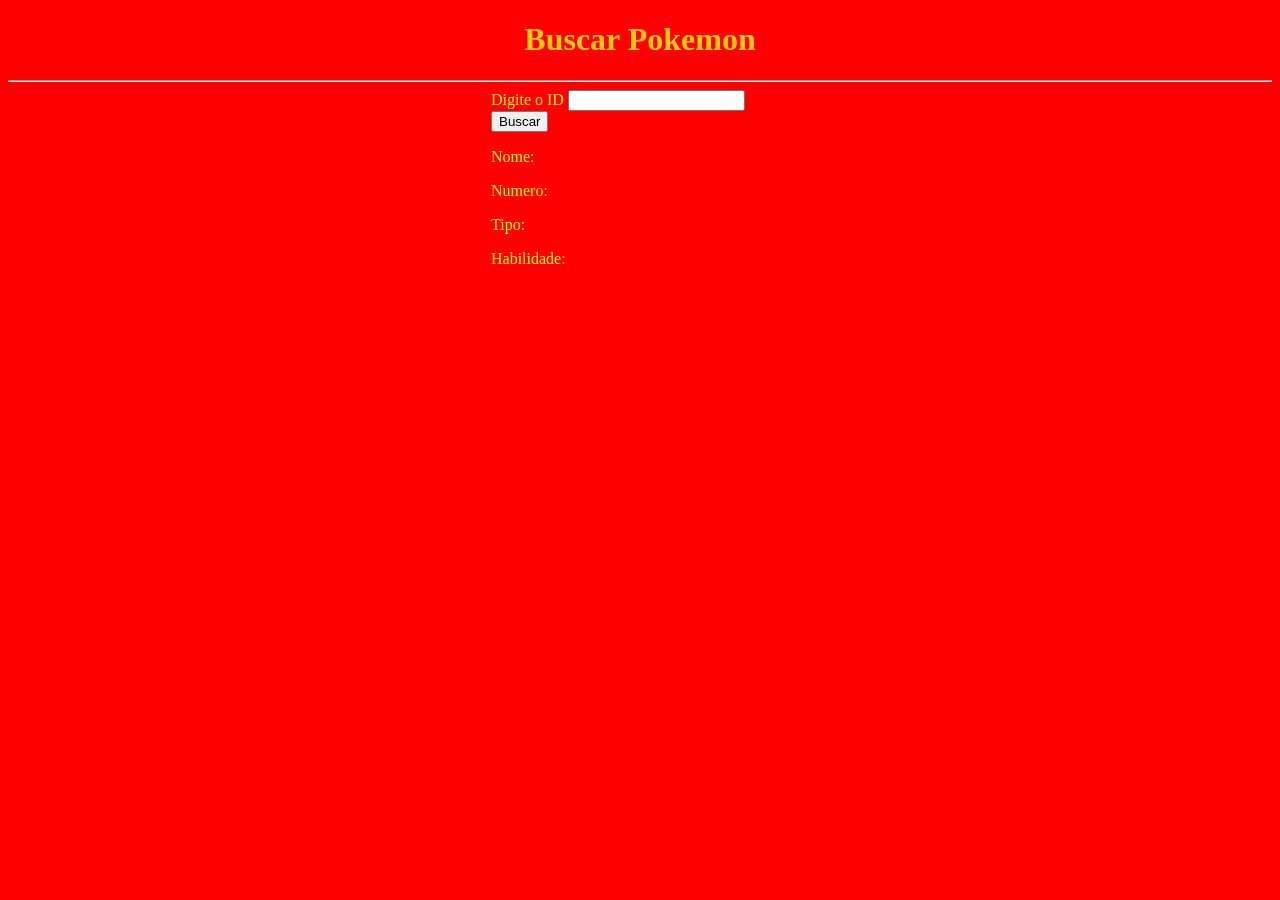
<file: back-end/index.html>
<!DOCTYPE html>
<html lang="en">
<head>
    <meta charset="UTF-8">
    <meta name="viewport" content="width=device-width, initial-scale=1.0">
    <title>Document</title>
    <link rel="stylesheet" href="style.css">
</head>
<body>
    
    <h1>Buscar Pokemon</h1>
    <hr>
    <div class="container">
    <div>
    <label for="buscar">Digite o ID</label>
    <input type="number" id="idUser">

    <button onclick="buscarUser()">Buscar</button>

    <p></p>
    <p>Nome: <span id="nome"></span></p>
    <p>Numero: <span id="numero"></span></p>
    <p>Tipo: <span id="tipo"></span></p>
    <p>Habilidade: <span id="habilidade"></span></p>
    </div>
    </div>

    <script src="app.js"></script>



</body>
</html>
</file>
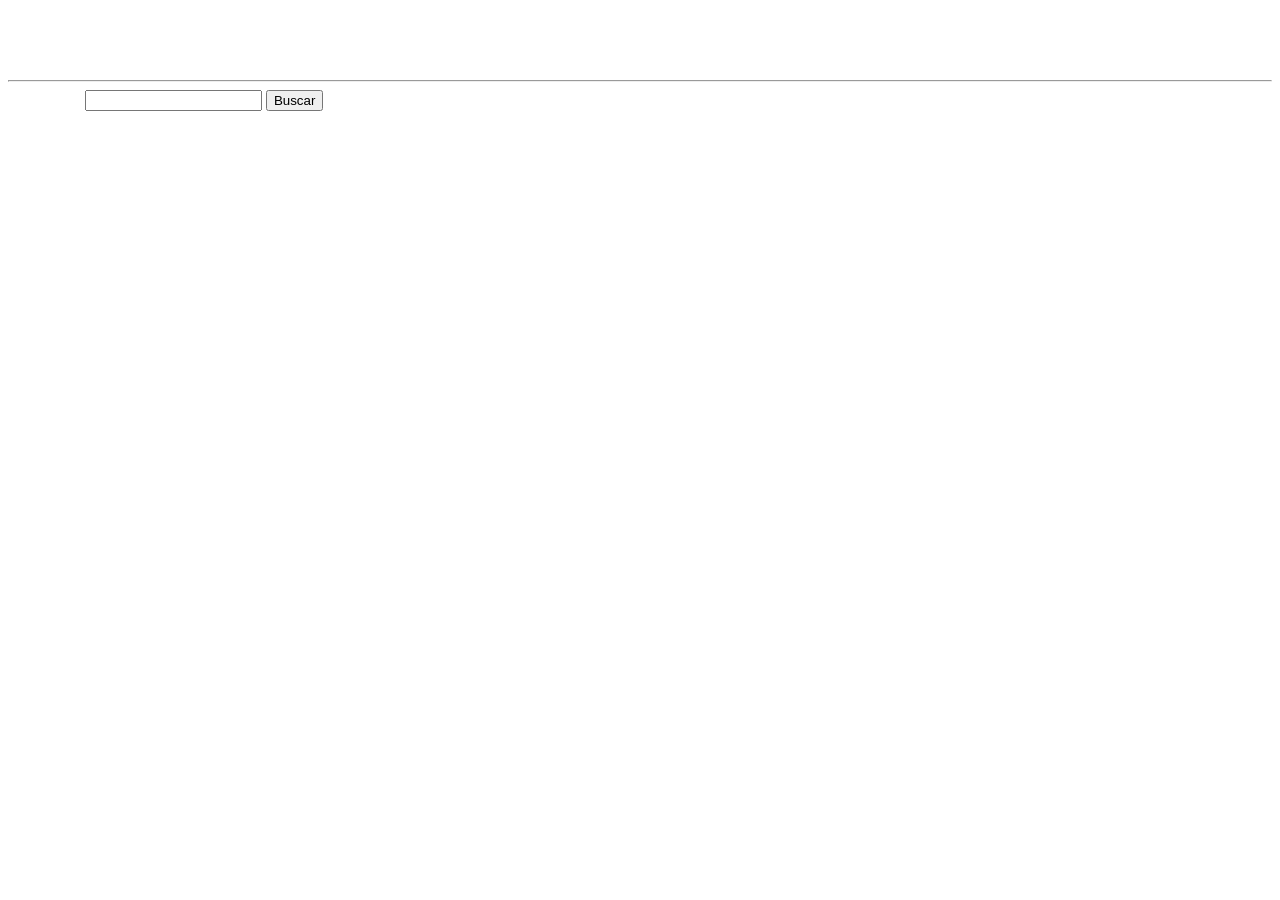
<file: Buscar Clientes/index.html>
<!DOCTYPE html>
<html lang="pt-BR">
<head>
    <meta charset="UTF-8">
    <meta name="viewport" content="width=device-width, initial-scale=1.0">
    <title>Buscar Clientes</title>
</head>
<style>
    body {background-image: url("https://atletico.com.br/wp-content/uploads/2022/11/miniatura-facebook.png");
    color: #ffffff;}
    
</style>
<body>

    <h1>Buscar Clientes</h1>
    <hr>
    
    <label for="buscar">Digite o ID</label>
    <input type="number" id="idUser">

    <button onclick="buscarUser()">Buscar</button>

    <p>Nome: <span id="nome"></span></p>
    <p>Idade: <span id="idade"></span></p>
    <p>Time: <span id="time"></span></p>

    <script src="app.js"></script>



</body>
</html>
</file>
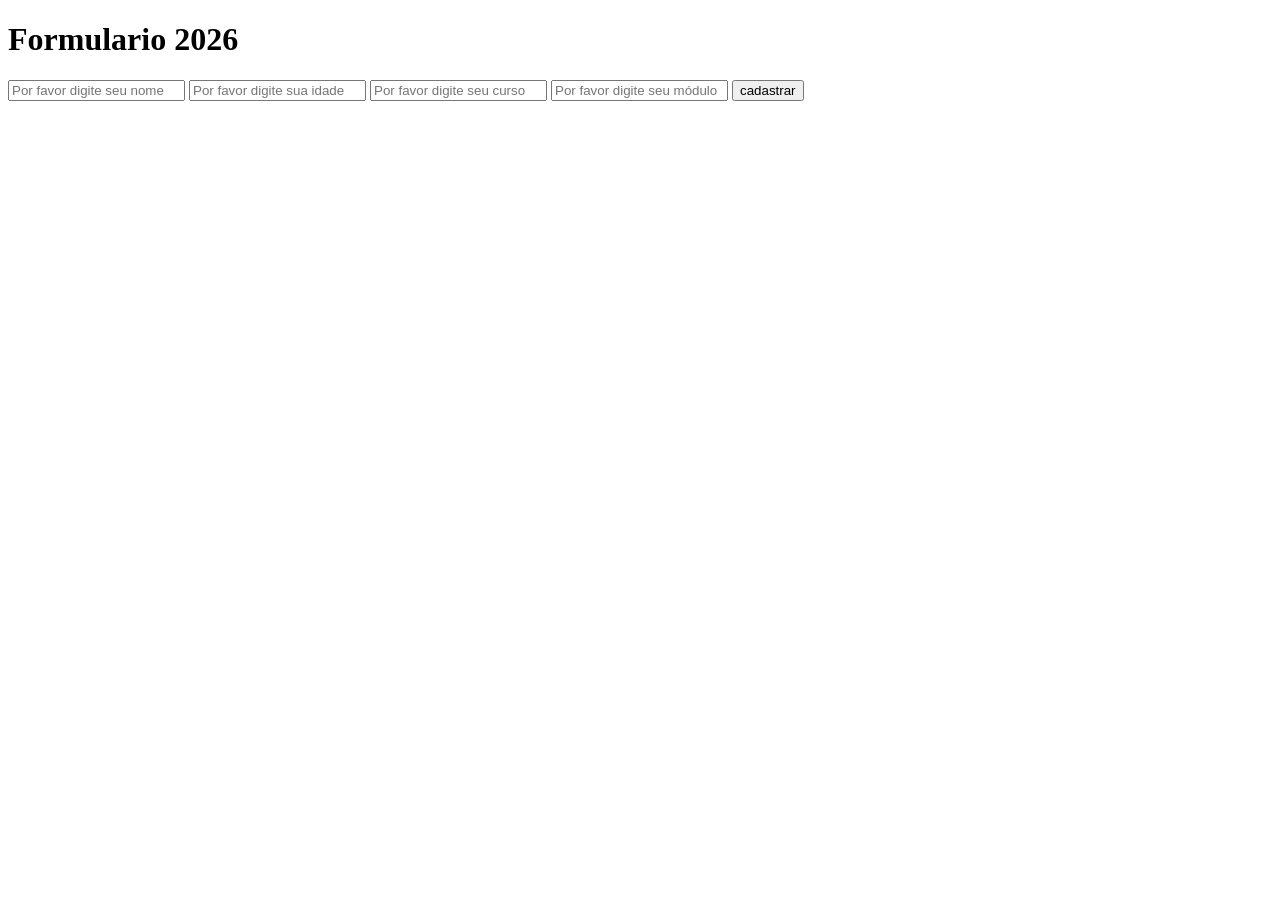
<file: gravar arquivo /index.html>
<!DOCTYPE html>
<html lang="en">
<head>
    <meta charset="UTF-8">
    <meta name="viewport" content="width=device-width, initial-scale=1.0">
    <title>Document</title>
</head>
<body>

    <h1>Formulario 2026</h1>

    <form id="formulario">
        <input type="text" id="nome" placeholder="Por favor digite seu nome" required>
        <input type="number" id="idade" placeholder="Por favor digite sua idade" required>
        <input type="text" id="curso" placeholder="Por favor digite seu curso" required>
        <input type="text" id="modulo" placeholder="Por favor digite seu módulo" required>
        <button type="submit">cadastrar</button>
    </form>

    <ul id="listaPessoas"></ul>


<script src="./pessoas.js"></script>
<script src="./app.js"></script>
</body>
</html>
</file>
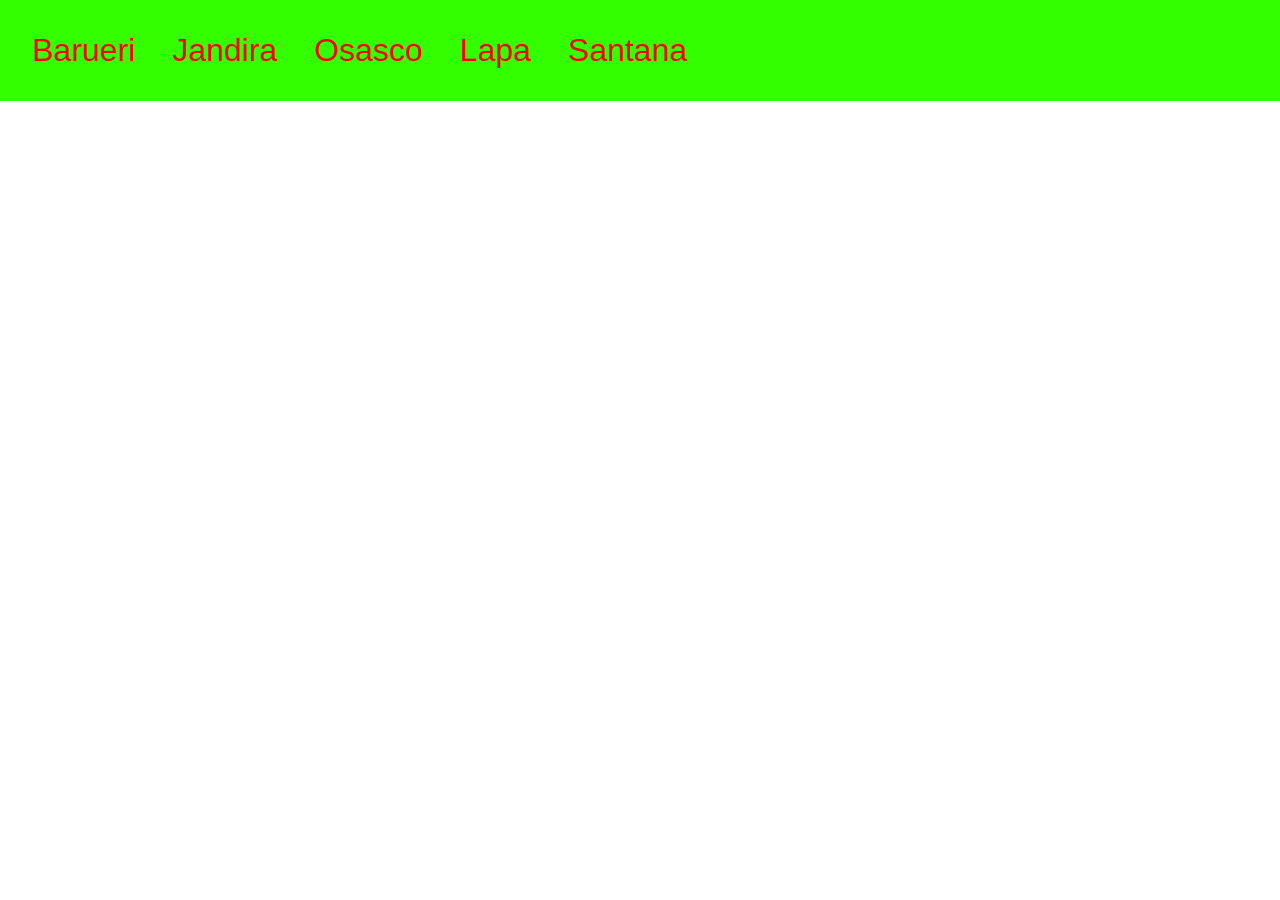
<file: Linguagem de marcação/Aula/index.html>
<!DOCTYPE html>
<html lang="en">
<head>
    <meta charset="UTF-8">
    <meta name="viewport" content="width=device-width, initial-scale=1.0">
    <link rel="stylesheet" href="style.css">
    <title>Maior de Minas</title>
</head>
<body>
    
    <div class="galo">
        <div class="senai">Barueri</div>
        <div class="senai">Jandira</div>
        <div class="senai">Osasco</div>
        <div class="senai">Lapa</div>
        <div class="senai">Santana</div>
    </div>
</body>
</html>
</file>
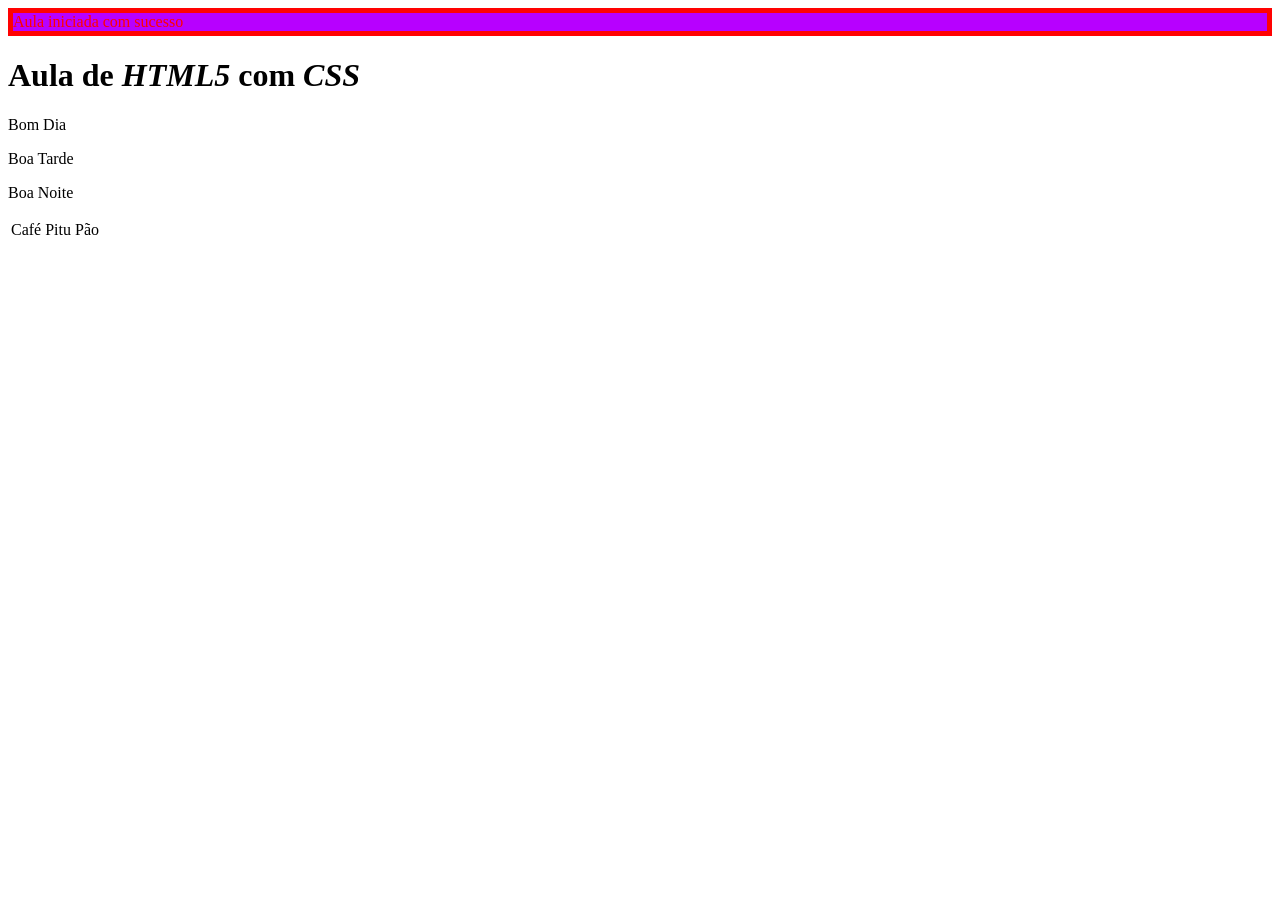
<file: Linguagem de marcação/Aula/aula11.html>
<!DOCTYPE html>
<html lang="pt-br">
<head>
    <meta charset="UTF-8">
    <meta name="viewport" content="width=device-width, initial-scale=1.0">
    <title>Aula CSS</title>
    <link rel="stylesheet" href="aula11.css">
    <style>
        #Diva{
            border: 5px solid rgb(255, 2, 2);
            background-color: rgb(183, 0, 255);
            color: rgb(255, 0, 0);
        }
        
    </style>
</head>
<body>
    
    <div id="Diva">Aula iniciada com sucesso</div>

    <h1>Aula de <em>HTML5</em> com <em>CSS</em></h1>
    <p class="boa">Bom Dia</p>
    <p class="bom">Boa Tarde</p>
    <p class="booa">Boa Noite</p>

    <table>
        <tr>
            <td>Café</td>
            <td>Pitu</td>
            <td>Pão</td>
        </tr>
    </table>


</body>
</html>
</file>
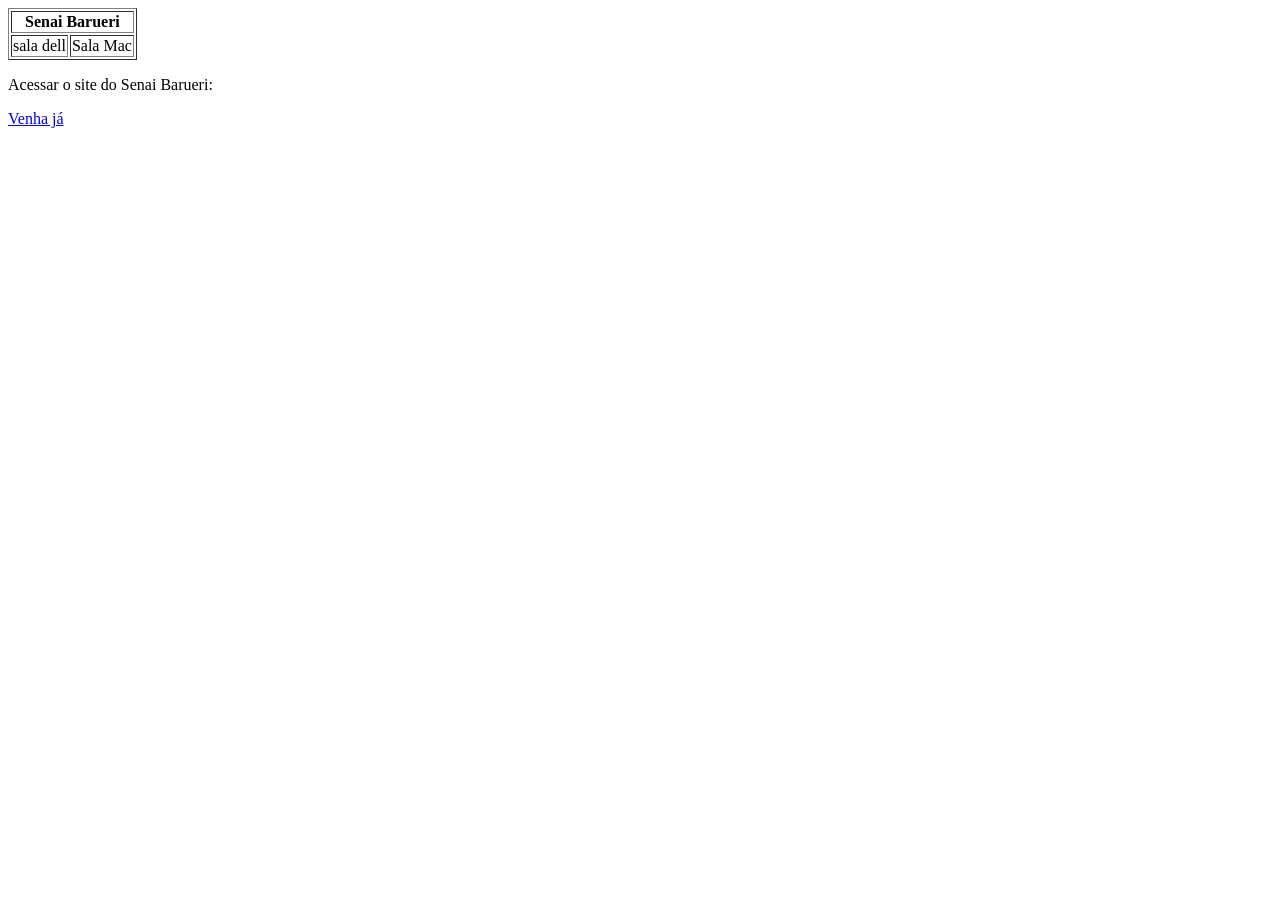
<file: Linguagem de marcação/Aula/aula4.html>
<!DOCTYPE html>
<html lang="en">
<head>
    <meta charset="UTF-8">
    <meta name="viewport" content="width=, initial-scale=1.0">
    <title>Document</title>
</head>
<body>
    <table border="1">

        <tr>
            <td colspan="2" align="center">
                <strong>Senai Barueri</strong>
            </td>
        </tr>
        <tr>
            <td>sala dell</td>
            <td>Sala Mac</td>
        </tr>
    </table>
    <p>Acessar o site do Senai Barueri:</p> 
    <a href="teste.html">Venha já</a>
</body>
</html>
</file>
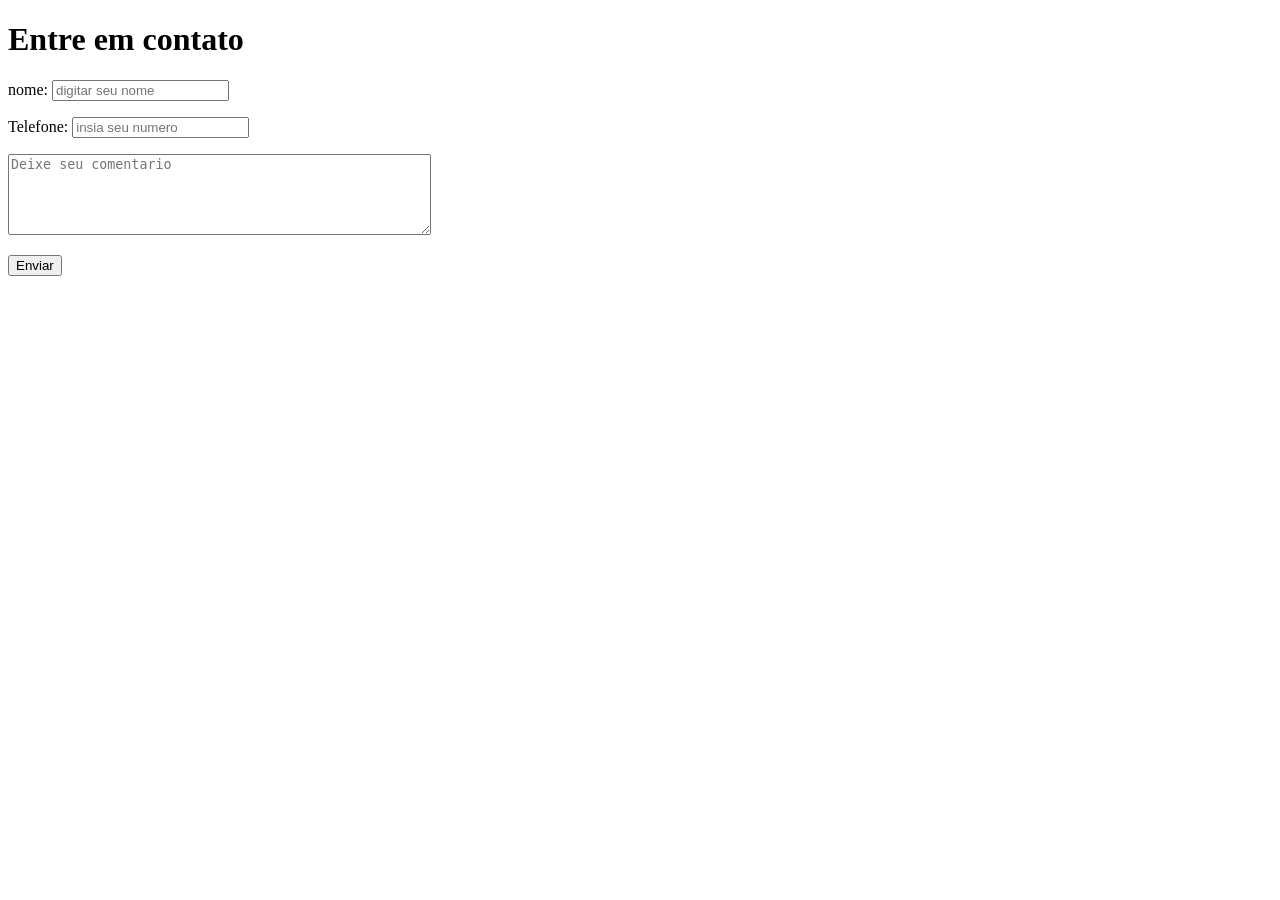
<file: Linguagem de marcação/Aula/form.html>
<!DOCTYPE html>
<html lang="en">
<head>
    <meta charset="UTF-8">
    <meta name="viewport" content="width=device-width, initial-scale=1.0">
    <title>Document</title>
</head>
<body>
    <h1>Entre em contato</h1>
<form action="">
    <p>
        <label for="Nome">nome:</label>
    <input 
    type="text"
     id="nome" 
     name="nome" 
     required placeholder="digitar seu nome"/> <!--  required é para obrigar o preenchimento do campo e placeholder é para colocar um texto dentro do campo para o usuário saber o que deve ser digitado -->
     </p>
   </p>
    <p>
    <label 
    for="telefone">Telefone:</label>
    <input type="number"
     id="telefone" 
     name="telefone" 
     required placeholder="insia seu numero"/>
</p>
<p>
    <label for="msg"></label>
    <textarea name="msg" id="msg" cols="50" rows="5" placeholder="Deixe seu comentario"></textarea>
</p>
<button type="submit">Enviar</button>







</form>















</body>
</html>
</file>
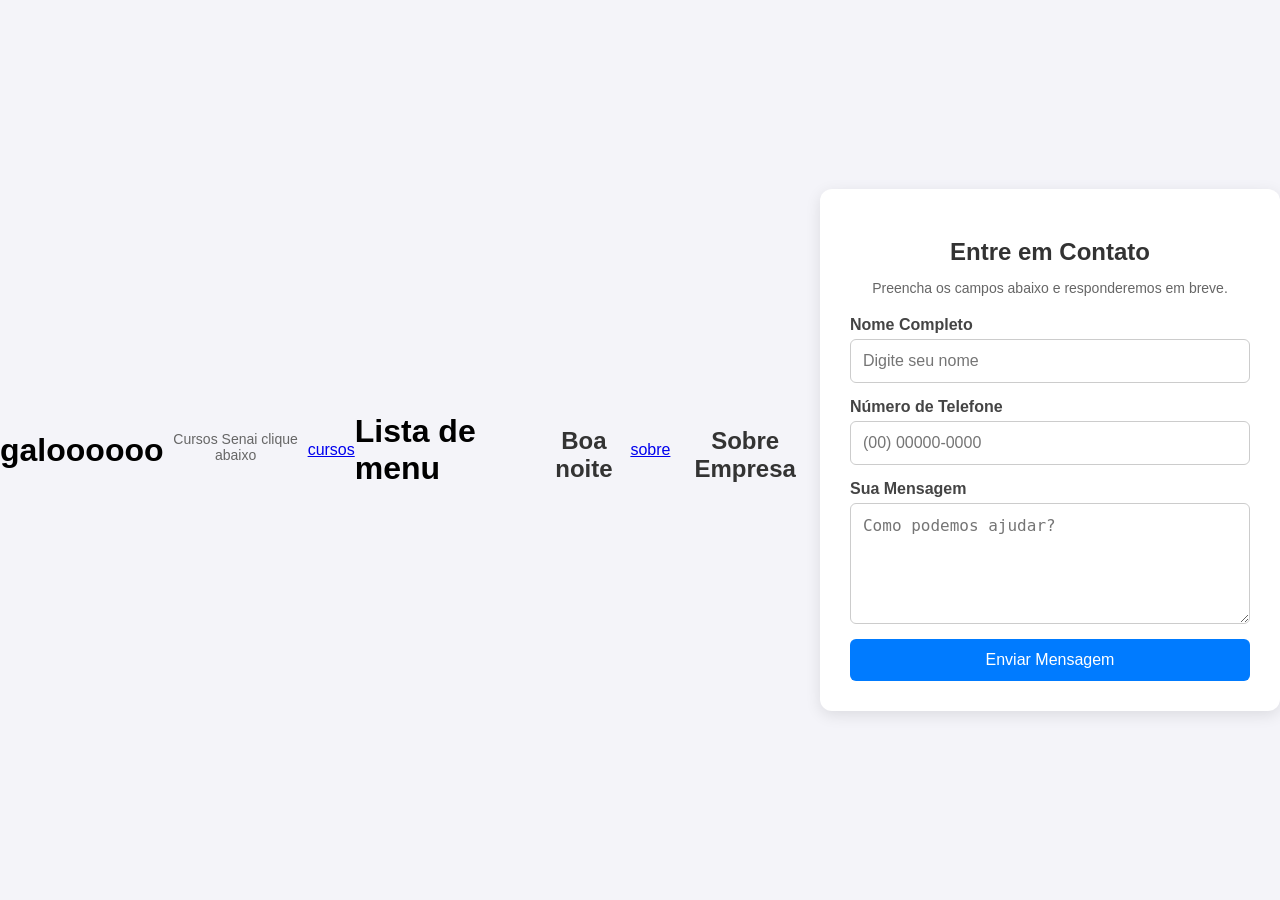
<file: Linguagem de marcação/Aula/teste.html>
<!DOCTYPE html>
<html lang="pt-br">
<head>
    <meta charset="UTF-8">
    <meta name="viewport" content="width=device-width, initial-scale=1.0">
    <title>Aula Link</title>
    <link rel="stylesheet" href="teste.css">
</head>
<body>
        <h1>galoooooo</h1>

   <p>Cursos Senai clique abaixo</p>
    <a href="https://www.sp.senai.br/cursos?unidade=136"target="_blank">cursos</a>

    <h1>Lista de menu</h1>
    <h2>Boa noite</h2>
    <a href="#sobre">sobre</a>
    <br>
    <br>
    <br>
    <br>  
    <br>
    <br>
    <br>
    <br>
    <br>
<br>
<br>
<br>
<br>
<br>
<br>
<br>
<br>
<br>
<br>
<br>
<br>
<br>
<br>
<br>
<br>
<br>
<br>
<br>
<br>
<br>
<br>
<br>
<br>
<br>
<br>
<br>
<br>
<br>
<br>

<h2 id="sobre">Sobre Empresa</h2>


    <section class="contact-container">
        <h2>Entre em Contato</h2>
        <p>Preencha os campos abaixo e responderemos em breve.</p>

        <form action="#" method="POST" class="contact-form">
            <label for="nome">Nome Completo</label>
            <input type="text" id="nome" name="nome" placeholder="Digite seu nome" required>

            <label for="telefone">Número de Telefone</label>
            <input type="tel" id="telefone" name="telefone" placeholder="(00) 00000-0000" required>

            <label for="mensagem">Sua Mensagem</label>
            <textarea id="mensagem" name="mensagem" rows="5" placeholder="Como podemos ajudar?" required></textarea>

            <button type="submit">Enviar Mensagem</button>
        </form>
    </section>



</body>


</html>
</file>
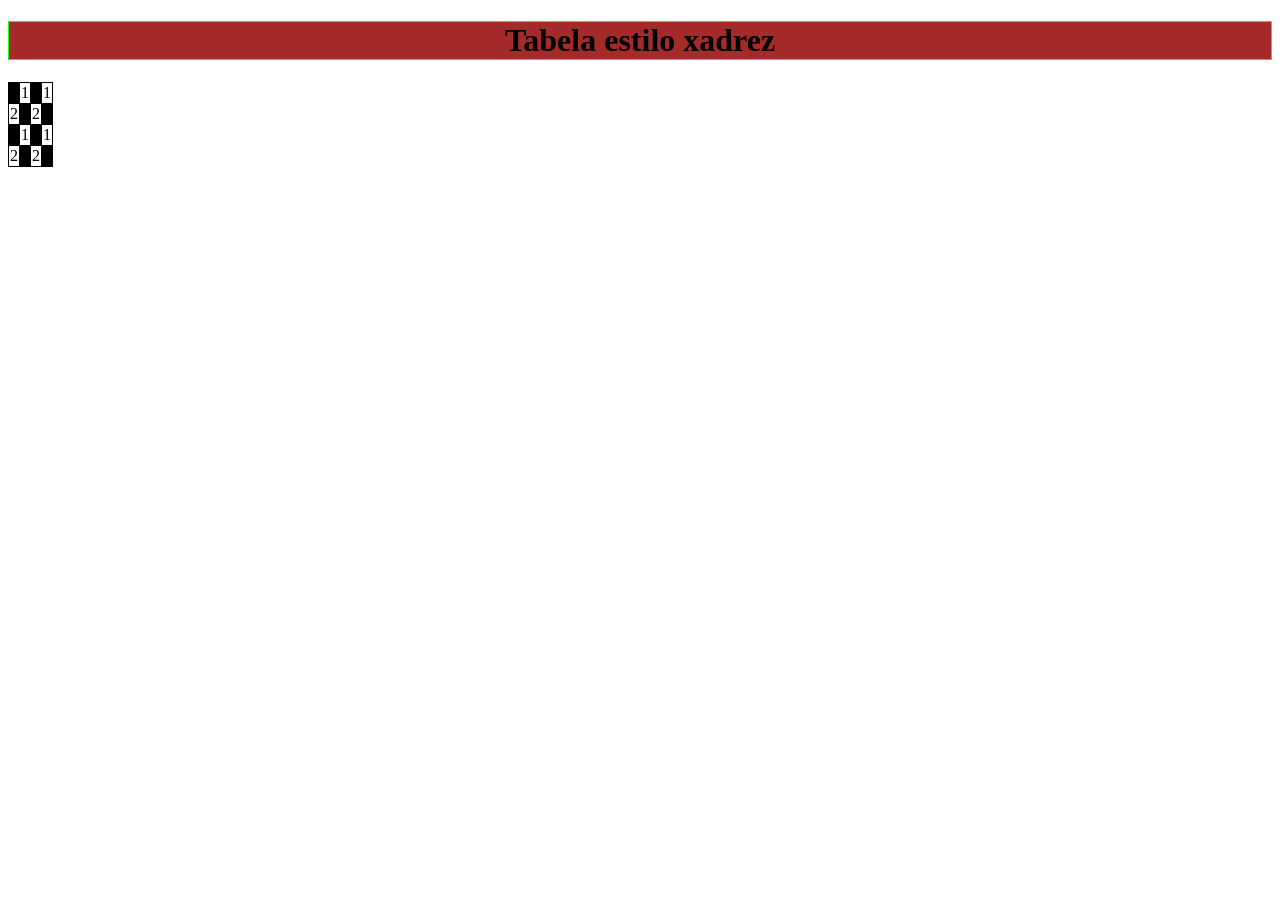
<file: Linguagem de marcação/Exercicios/desafio.html>
<!DOCTYPE html>
<html lang="en">
<head>
    <meta charset="UTF-8">
    <meta name="viewport" content="width=device-width, initial-scale=1.0">
    <title>Document</title>
    <link rel="stylesheet" href="desafio.css">
</head>
<body>
    <h1>Tabela estilo xadrez</h1>

    <table>
        <tr>
            <td class="preto"></td>
            <td>1</td>
            <td class="preto"></td>
            <td>1</td>
        </tr>
        <tr>
            <td>2</td>
            <td class="preto"></td>
            <td>2</td>
            <td class="preto"></td>
        </tr>
        <tr>
            <td class="preto"></td>
            <td>1</td>
            <td class="preto"></td>
            <td>1</td>
        </tr>
        <tr>
            <td>2</td>
            <td class="preto"></td>
            <td>2</td>
            <td class="preto"></td>
        </tr>
    </table>
    
</body>
</html>
</file>
<file: back-end/style.css>
body{
    background-color: red;
    color: rgb(251, 255, 0);
}

h1{
    text-align: center;
    color: rgb(255, 203, 5);
}

div{
    width: 298px;
    height: auto;
    text-align: left;

}

.container{
    display: flex;
    justify-content: center;
    align-items: center;
    width: 100%;
}
</file>
<file: Linguagem de marcação/Aula/style.css>
*, *::after, *::before {
    margin: 0;
    padding: 0;
    box-sizing: border-box;
}

:root {
    --batata: rgb(51, 255, 0);
    --texto: red;
}

.senai {
    background-color: var(--batata);
    color: var(--texto);
    font-size: 2rem;
    font-family: 'Arial', sans-serif;
    padding: 1rem;
}

.galo {
    width:auto;
    
    background-color: var(--batata);
    color: var(--texto);
    font-size: 2rem;
    padding: 1rem;
    display: flex;
    flex-direction: row;
    gap: 5px;
}
</file>
<file: Linguagem de marcação/Aula/aula11.css>
/* h1{
    color: chartreuse; 
    font-family: Arial, Helvetica, sans-serif;
    font-size: 50px;
    text-align: center;
    line-height: 0px;
}

p{
    color: aliceblue;
    font-size: 20px;
    font-weight: bold;

}

.boa{
    color: aqua;
    font-size: 20px;
    font-weight: bold;
}

.bom{
    color: rgb(255, 174, 1);
    font-size: 20px;
    font-weight: bold;
    text-align: center;
}

.booa{
    color: rgb(0, 4, 255);
    font-size: 20px;
    font-weight: bold;
}

body {
    background-color: rgb(0, 0, 0);
    /* background-size: 300px;     */
    /* color: rgb(255, 255, 255)
}

table {
    border-collapse: collapse;
}

table,td{
    border: 1px solid rgb(255, 255, 255);
}

td{
    padding: 50;
    text-align: center;
} */
</file>
<file: Linguagem de marcação/Aula/teste.css>
/* Configurações básicas */
body {
    font-family: Arial, sans-serif;
    background-color: #f4f4f9;
    display: flex;
    justify-content: center;
    align-items: center;
    height: 100vh;
    margin: 0;
}

/* Container principal */
.contact-container {
    background: white;
    padding: 30px;
    border-radius: 12px;
    box-shadow: 0 4px 15px rgba(0, 0, 0, 0.1);
    width: 100%;
    max-width: 400px;
}

h2 {
    color: #333;
    margin-bottom: 10px;
    text-align: center;
}

p {
    color: #666;
    font-size: 14px;
    text-align: center;
    margin-bottom: 20px;
}

/* Formulário usando Flexbox */
.contact-form {
    display: flex;
    flex-direction: column; /* Alinha os itens um abaixo do outro */
}

label {
    font-weight: bold;
    margin-bottom: 5px;
    color: #444;
}

input, textarea {
    padding: 12px;
    margin-bottom: 15px;
    border: 1px solid #ccc;
    border-radius: 6px;
    font-size: 16px;
    width: 100%;
    box-sizing: border-box; /* Garante que o padding não aumente a largura */
}

button {
    background-color: #007bff;
    color: white;
    padding: 12px;
    border: none;
    border-radius: 6px;
    font-size: 16px;
    cursor: pointer;
    transition: background 0.3s;
}

button:hover {
    background-color: #0056b3;
}
</file>
<file: Linguagem de marcação/Exercicios/desafio.css>
h1{
    border: 1px solid rgb(27, 255, 6);
    background-color: brown;
    text-align: center;
}

table{
    border-collapse: collapse; 
    
}
table,td{
    border: 1px solid rgb(0, 0, 0);
}

.preto{
    background-color: black;
}
</file>
